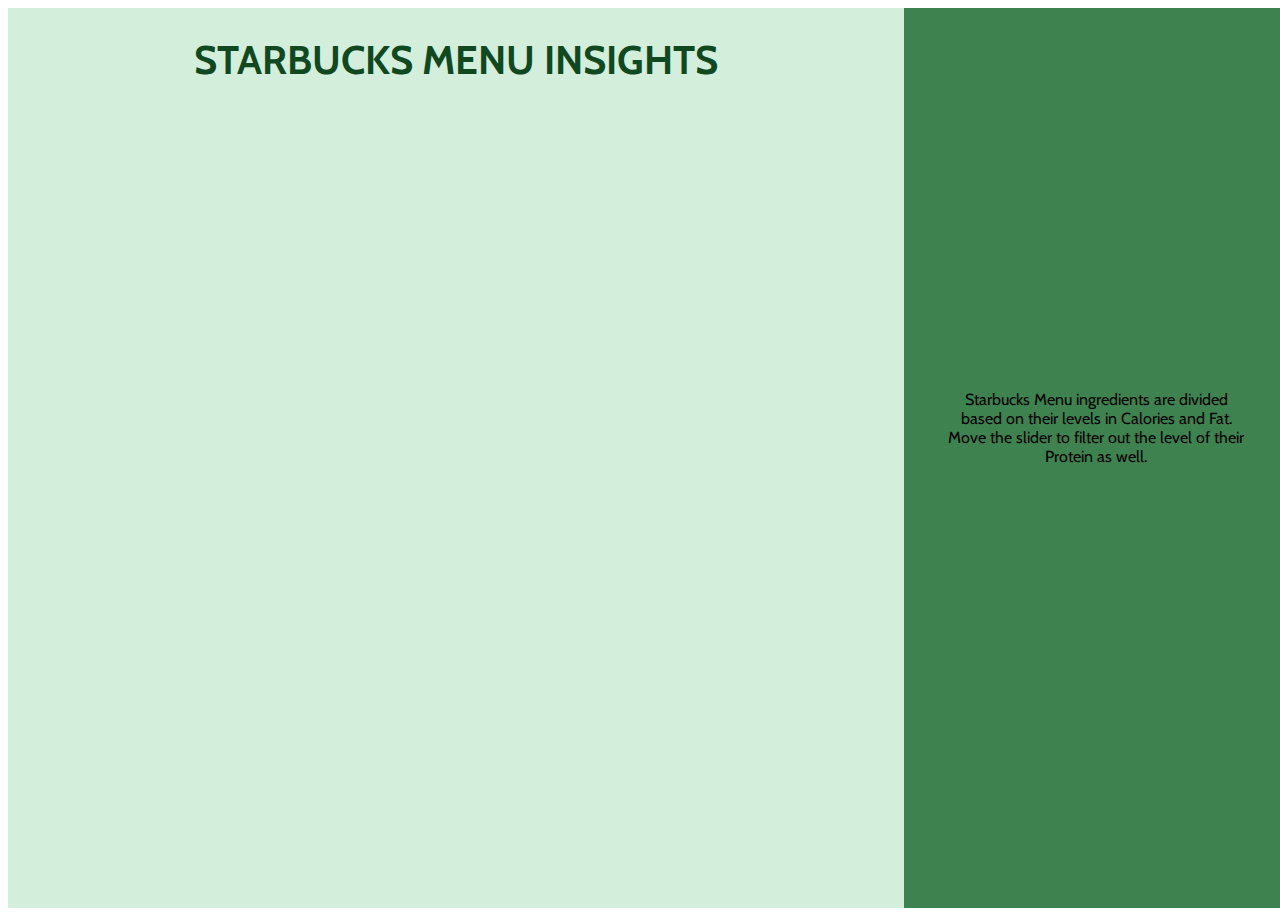
<file: index.html>
<!DOCTYPE html>
<html lang="en">
<head>
    <meta charset="UTF-8">
    <meta http-equiv="X-UA-Compatible" content="IE=edge">
    <meta name="viewport" content="width=device-width, initial-scale=1.0">
    <script src="https://d3js.org/d3.v7.min.js"></script>
    <link rel="stylesheet" href="style_2.css">
    <link rel="preconnect" href="https://fonts.googleapis.com">
    <link rel="preconnect" href="https://fonts.gstatic.com" crossorigin>
    <link href="https://fonts.googleapis.com/css2?family=Cabin:wght@400;700&display=swap" rel="stylesheet">
    <title>Scatterplot-Starbucks Menu</title>
</head>
<style>

</style>
<body>
    
    <script>
        //get data and convert to numeric data
        d3.csv("./starbucks_menu.csv").then(function (data) {
            var getData = data.map(function (row) {
                row.Calories = parseFloat(row.Calories)
                row.Fat = parseFloat(row.Fat)
                row.Carb = parseFloat(row.Carb)
                row.Fiber = parseFloat(row.Fiber)
                row.Protein = parseFloat(row.Protein)
            return row;
            })
        
        //set width,height,margin
        var width = innerWidth/5 + margin
        var height = innerHeight/4 * 3
        var margin = 60;

        //set canvas
        var svg = d3.select(".chart-container")
                    .append("svg")
                    .attr("class","chart")
                    // .attr("width",600)
                    // .attr("height",500)

        //get extent
        var extentCalories = d3.extent(getData,function(d){return d.Calories});
        var extentFat = d3.extent(getData,function(d){return d.Fat});
        var extentProtein = d3.extent(getData,function(d){return d.Protein});
        console.log(extentCalories,extentFat,extentProtein)

        //set scale for each ingredient
        var scaleCalories = d3.scaleLinear()
                            .domain(extentCalories)
                            .range([height,margin])
        var scaleFat = d3.scaleLinear()
                        .domain(extentFat)
                        .range([0,innerWidth/2+margin])
        
        //set x asix
        var x = d3.scaleLinear()
                .domain([0,40])
                .range([0,innerWidth/2+margin]);
        svg.append("g")
                .attr("transform", "translate(0," + height + ")")
                .call(d3.axisBottom(x))
                .attr("font-size","12px")
                .attr("fill-opacity","0.5")
        svg.append("text")
            .attr("text-anchor","end")
            .attr("x",innerWidth/2+margin+50)
            .attr("y",height+10)
            .attr("font-size","14px")
            .text("Fat");
        
        //set y axis
        var y = d3.scaleLinear()
                .domain(extentCalories)
                .range([height,margin])
        svg.append("g")
            .call(d3.axisLeft(y))
            .attr("font-size","12px")
            .attr("fill-opacity","0.5")

        svg.append("text")
            .attr("text-anchor","end")
            .attr("x",width-15)
            .attr("y",margin-30)
            .attr("font-size","14px")
            .text("Calories")
        
        //set tooltip
        var tooltip_div = d3.select(".side-container")
                            .append("div")
                            .attr("id","tooltip")
                            .style("opacity",0)
                            
        //1st base bubbles
        svg.selectAll("circle")
            .data(data)
            .join("circle")
            .attr("cx", function(d){return scaleFat(d.Fat)})
            .attr("cy", function(d){return scaleCalories(d.Calories)})
            .attr("r",10)
            .attr("fill","#10491f")
            .attr("fill-opacity",0.5)
            
            //tooltip on hover
            .on("mouseover", function(event,d){
                tooltip_div.transition()
                    .duration("100")
                    .style("opacity",0.8)
                tooltip_div.html(d["Name"] + "<br/>" + "Calories: " + d.Calories + "<br/>" + "Fat: " + d.Fat)
                d3.select(this).attr("r",15)
                d3.select(this).attr("fill","#ffffff");
            })
            .on("mouseout", function(d){
                tooltip_div.transition()
                            .duration("100")
                            .style("opacity",0)
                d3.select(this).attr("r",10)
                d3.select(this).attr("fill","#10491f");
            })


        function updateCircle(filteredData){
            svg.selectAll("circle")
                .data(filteredData, function(d,i){return d.Protein})
                .join(
                    function(enter){
                    },
                    function(update){
                        var geometry = update.style("fill-opacity","0.2")
                        return geometry;
                    },
                    function(exit){
                        var geometry = exit.style("fill-opacity","1")
                                        .append(function (d){
                                            return d.Protein
                                        })
                    }
                )
        }

        function updateCircle(filteredData){
            svg.selectAll("circle")
                .data(filteredData)
                .join(
                    function(enter){
                    },
                    function(update){
                        var geometry = update.attr("fill-opacity","0.3")
                    },
                    function(exit){
                        var geometry = exit.attr("fill-opacity","0.7")
                                        // .append(function (d){
                                        //     return d.Protein
                                        // })
                    },
                )
        }

        //var rangeProtein = d3.extent(data, function(d){return d.Protein})

        d3.select("#my-slider")
            .append("input")
            .attr("type","range")
            .attr("min", extentProtein[0])
            .attr("max",extentProtein[1])
            .on("mouseup", function (e,d){
                var maxProtein = parseFloat(this.value);
                var filteredData = data.filter(function(element){
                    if (element.Protein <= maxProtein){
                        return element;
                    }
                })
                updateCircle(filteredData)
            })

        })
    </script>


    <div class="container">
        <div class="chart-container">
            <h1>STARBUCKS MENU INSIGHTS</h1>
            <!-- <div class="chart"></div> -->
        </div>
        <div class = "side-container">
            <p>Starbucks Menu ingredients are divided based on their levels in Calories and Fat. Move the slider to filter out the level of their Protein as well. </p>
            <div id="my-slider"></div>
        </div>
    </div>
    
</body>
</html>
</file>
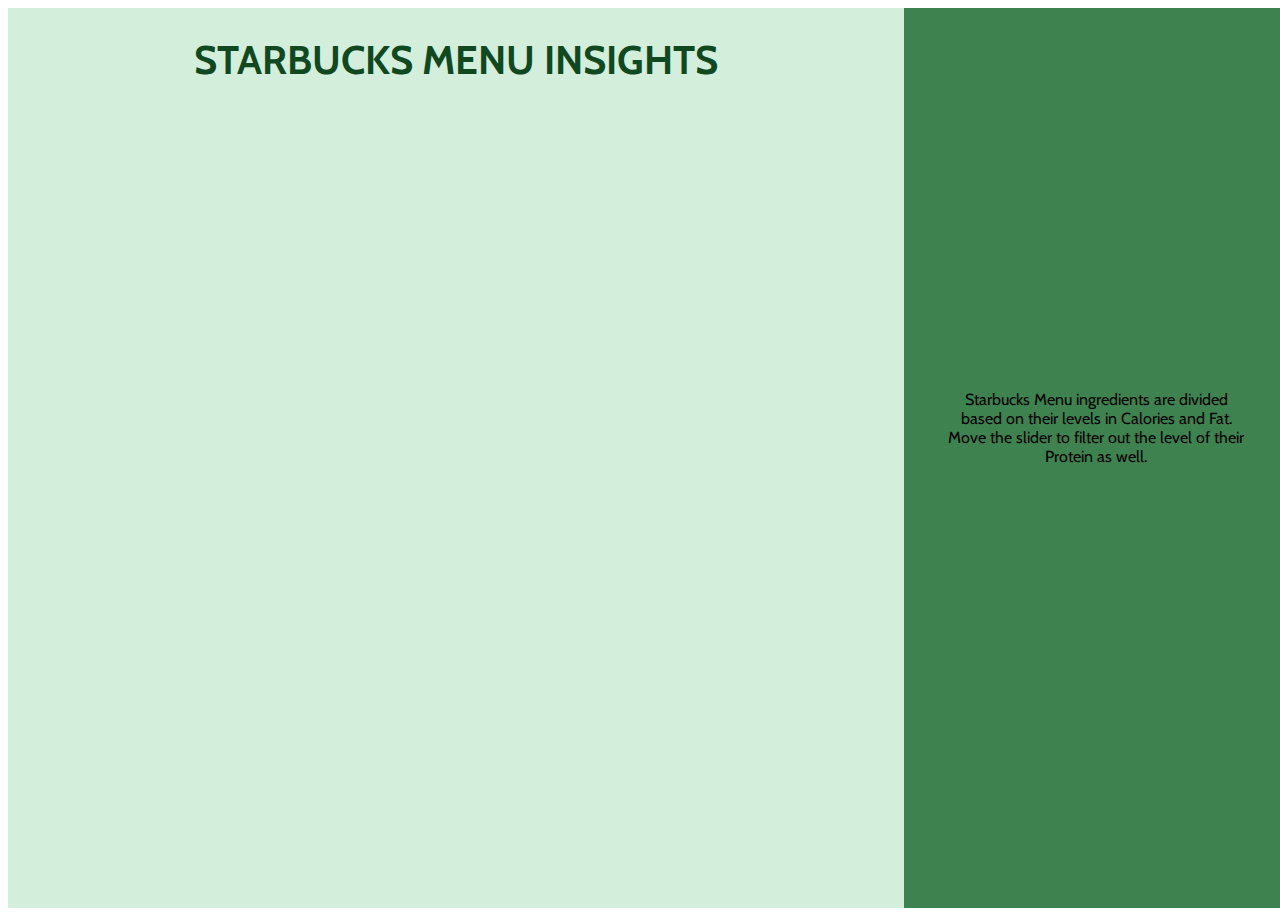
<file: starbucks_scatterplot.html>
<!DOCTYPE html>
<html lang="en">
<head>
    <meta charset="UTF-8">
    <meta http-equiv="X-UA-Compatible" content="IE=edge">
    <meta name="viewport" content="width=device-width, initial-scale=1.0">
    <script src="https://d3js.org/d3.v7.min.js"></script>
    <link rel="stylesheet" href="style_2.css">
    <link rel="preconnect" href="https://fonts.googleapis.com">
    <link rel="preconnect" href="https://fonts.gstatic.com" crossorigin>
    <link href="https://fonts.googleapis.com/css2?family=Cabin:wght@400;700&display=swap" rel="stylesheet">
    <title>Scatterplot-Starbucks Menu</title>
</head>
<style>

</style>
<body>
    
    <script>
        //get data and convert to numeric data
        d3.csv("./starbucks_menu.csv").then(function (data) {
            var getData = data.map(function (row) {
                row.Calories = parseFloat(row.Calories)
                row.Fat = parseFloat(row.Fat)
                row.Carb = parseFloat(row.Carb)
                row.Fiber = parseFloat(row.Fiber)
                row.Protein = parseFloat(row.Protein)
            return row;
            })
        
        //set width,height,margin
        var width = innerWidth/5 + margin
        var height = innerHeight/4 * 3
        var margin = 60;

        //set canvas
        var svg = d3.select(".chart-container")
                    .append("svg")
                    .attr("class","chart")
                    // .attr("width",600)
                    // .attr("height",500)

        //get extent
        var extentCalories = d3.extent(getData,function(d){return d.Calories});
        var extentFat = d3.extent(getData,function(d){return d.Fat});
        var extentProtein = d3.extent(getData,function(d){return d.Protein});
        console.log(extentCalories,extentFat,extentProtein)

        //set scale for each ingredient
        var scaleCalories = d3.scaleLinear()
                            .domain(extentCalories)
                            .range([height,margin])
        var scaleFat = d3.scaleLinear()
                        .domain(extentFat)
                        .range([0,innerWidth/2+margin])
        
        //set x asix
        var x = d3.scaleLinear()
                .domain([0,40])
                .range([0,innerWidth/2+margin]);
        svg.append("g")
                .attr("transform", "translate(0," + height + ")")
                .call(d3.axisBottom(x))
                .attr("font-size","12px")
                .attr("fill-opacity","0.5")
        svg.append("text")
            .attr("text-anchor","end")
            .attr("x",innerWidth/2+margin+50)
            .attr("y",height+10)
            .attr("font-size","14px")
            .text("Fat");
        
        //set y axis
        var y = d3.scaleLinear()
                .domain(extentCalories)
                .range([height,margin])
        svg.append("g")
            .call(d3.axisLeft(y))
            .attr("font-size","12px")
            .attr("fill-opacity","0.5")

        svg.append("text")
            .attr("text-anchor","end")
            .attr("x",width-15)
            .attr("y",margin-30)
            .attr("font-size","14px")
            .text("Calories")
        
        //set tooltip
        var tooltip_div = d3.select(".side-container")
                            .append("div")
                            .attr("id","tooltip")
                            .style("opacity",0)
                            
        //1st base bubbles
        svg.selectAll("circle")
            .data(data)
            .join("circle")
            .attr("cx", function(d){return scaleFat(d.Fat)})
            .attr("cy", function(d){return scaleCalories(d.Calories)})
            .attr("r",10)
            .attr("fill","#10491f")
            .attr("fill-opacity",0.5)
            
            //tooltip on hover
            .on("mouseover", function(event,d){
                tooltip_div.transition()
                    .duration("100")
                    .style("opacity",0.8)
                tooltip_div.html(d["Name"] + "<br/>" + "Calories: " + d.Calories + "<br/>" + "Fat: " + d.Fat)
                d3.select(this).attr("r",15)
                d3.select(this).attr("fill","#ffffff");
            })
            .on("mouseout", function(d){
                tooltip_div.transition()
                            .duration("100")
                            .style("opacity",0)
                d3.select(this).attr("r",10)
                d3.select(this).attr("fill","#10491f");
            })


        function updateCircle(filteredData){
            svg.selectAll("circle")
                .data(filteredData, function(d,i){return d.Protein})
                .join(
                    function(enter){
                    },
                    function(update){
                        var geometry = update.style("fill-opacity","0.2")
                        return geometry;
                    },
                    function(exit){
                        var geometry = exit.style("fill-opacity","1")
                                        .append(function (d){
                                            return d.Protein
                                        })
                    }
                )
        }

        function updateCircle(filteredData){
            svg.selectAll("circle")
                .data(filteredData)
                .join(
                    function(enter){
                    },
                    function(update){
                        var geometry = update.attr("fill-opacity","0.3")
                    },
                    function(exit){
                        var geometry = exit.attr("fill-opacity","0.7")
                                        // .append(function (d){
                                        //     return d.Protein
                                        // })
                    },
                )
        }

        //var rangeProtein = d3.extent(data, function(d){return d.Protein})

        d3.select("#my-slider")
            .append("input")
            .attr("type","range")
            .attr("min", extentProtein[0])
            .attr("max",extentProtein[1])
            .on("mouseup", function (e,d){
                var maxProtein = parseFloat(this.value);
                var filteredData = data.filter(function(element){
                    if (element.Protein <= maxProtein){
                        return element;
                    }
                })
                updateCircle(filteredData)
            })

        })
    </script>


    <div class="container">
        <div class="chart-container">
            <h1>STARBUCKS MENU INSIGHTS</h1>
            <!-- <div class="chart"></div> -->
        </div>
        <div class = "side-container">
            <p>Starbucks Menu ingredients are divided based on their levels in Calories and Fat. Move the slider to filter out the level of their Protein as well. </p>
            <div id="my-slider"></div>
        </div>
    </div>
    
</body>
</html>
</file>
<file: style_2.css>
body{
    background-color: transparent;
    font-family: 'Cabin', sans-serif;
    width: 100vw;
    height: 100vh
}

h1{
    font-size: 40px;
    color: rgb(16, 73, 31);
   
}

.container{
    width: 100%;
    height: 85%;
    display: flex;
    flex-direction: row;
    background-color: transparent;
}

.chart-container{
    width: 70%;
    height: 100vh;
    background-color: rgb(211, 238, 219);
    display: flex;
    flex-direction: column;
    justify-content: flex-start;
    align-items: center;
}

.chart{
    width: 80%;
    height: 80%;
    background-color: transparent;
    overflow: visible;
    margin-top: 50px;
}

.side-container{
    width: 30%;
    height: 100vh;
    background-color: rgb(62, 130, 80);
    display: flex;
    flex-direction: column;
    align-items: center;
    justify-content: center;
}

#tooltip{
    background-color:  rgba(255, 255, 255, 0.95);
    padding: 10px;
    border-radius: 10px;
    margin-top: 50px;
    color:	#373737
}

#my-slider{
    padding: 15px;
    margin-top: 30px;
}

p{
    max-width: 300px;
    word-wrap: normal;
    font-weight: 200;
    font-size: 16px;
    text-align: center;
}
</file>
